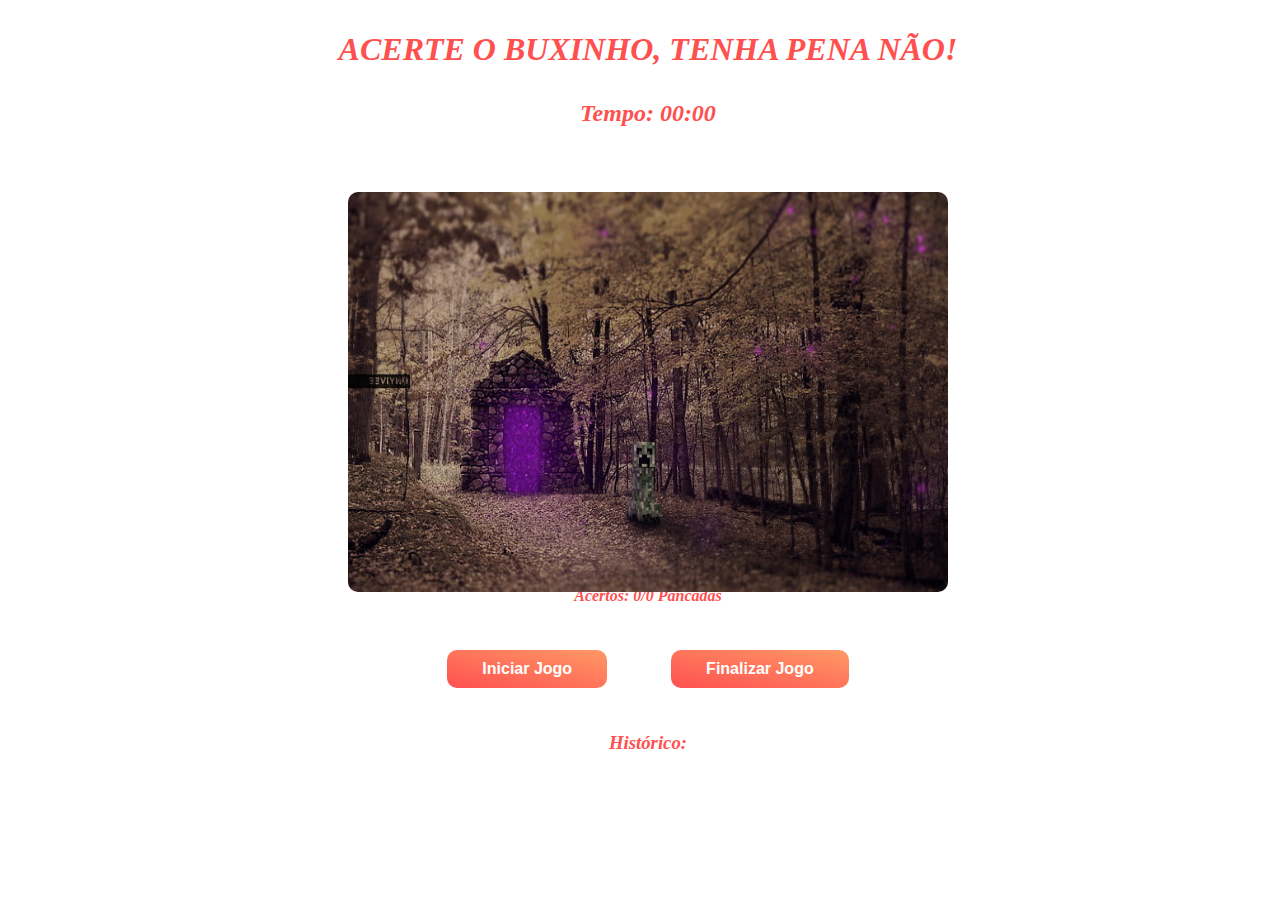
<file: TiroAoAlvo/index.html>
<!DOCTYPE html>
<html lang="pt">

<head>
  <meta charset="utf-8">
  <meta name="viewport" content="width=device-width">
  <title>Tiro ao Alvo</title>
  <link href="style.css" rel="stylesheet" type="text/css" />
  <link href="https://cdn.jsdelivr.net/npm/bootstrap@5.2.0-beta1/dist/css/bootstrap.min.css" rel="stylesheet" integrity="sha384-0evHe/X+R7YkIZDRvuzKMRqM+OrBnVFBL6DOitfPri4tjfHxaWutUpFmBp4vmVor" crossorigin="anonymous">
  <script src="js/script.js" defer></script>
</head>

<body>
  <h1 style="color: #ff5050;">ACERTE O BUXINHO, TENHA PENA NÃO!</h1>  

  <h2 id="cronometro" style="color: #ff5050;">Tempo: 00:00</h2>
  
  <div id="cenario">
    <img onClick="onClick()" src="img/cenario.jpg" alt="Cenário">
    <div id="alvo" onclick="aumentarPonto()">
      <img src="img/alvo.png" alt="Alvo">
    </div>
  </div>

  <p id="contagemAcertos">Acertos: <a id="acertos">0</a>/<a id="clicks">0</a> Pancadas</p>
  
  <div id="buCen">
    <button onclick="iniciarTempo()">Iniciar Jogo</button>
    <button onclick="pararTempo()">Finalizar Jogo</button>
  </div>  

  <div class="fixed">
    <h2>Pontuação</h2>
    <div class="nome">
      <label for="nome_jogador">Digite o seu nome:</label>
        <input type="text" name="nome_jogador" id="nome_jogador" placeholder="Ex.: Player1" required>
    </div>
    <input type="button" value="Enviar!" class="btn" onclick="criarElemento()">
  </div>

  <h3 style="color: #ff5050;">Histórico:</h3>
  <ul id="historico_jogador"></ul>

<script src="https://cdn.jsdelivr.net/npm/bootstrap@5.2.0-beta1/dist/js/bootstrap.bundle.min.js" integrity="sha384-pprn3073KE6tl6bjs2QrFaJGz5/SUsLqktiwsUTF55Jfv3qYSDhgCecCxMW52nD2" crossorigin="anonymous"></script>
</body>

</html>
</file>
<file: TiroAoAlvo/style.css>
html, body {
  height: 100%;
  width: 100%;
}

h1, h2, h3, p{
  text-align: center;
  color: #ff5050;
  padding-top: 10px;
  font-style: italic;
  font-weight: bold;
}

li{
  margin: auto;
  margin-top: 5px;
  text-align: center;
  color: #ff5050;
  background-color: #fff;
  border: 3px solid #ff5050;
  border-radius: 10px;
  font-weight: bold;
  width: 50%;
}

img{
  position: absolute;
  border-radius: 10px;
  width: 100%;
  height: 100%;
}

button{
  background: linear-gradient(to bottom left, #ff9966 0%, #ff5050 100%);
  padding: 10px 35px;
  font-size: 16px;
  color: #fff;
  font-weight: bold;
  display: inline-block;
  margin-bottom: 15px;
  border: none;
  border-radius: 10px;
}

div.fixed {
  position: fixed;
  width: 500px;
  height: 200px;
  top: 50%;
  left: 50%;
  margin-top: -100px;
  margin-left: -250px;
}

#buCen{
  margin-top: 20px;
  text-align: center;
}

#buCen button{
  border-radius: 10px;
  margin-left: 30px;
  margin-right: 30px;
}

#alvo, img{
  cursor:url("img/cursor.png") 18 27, auto;
}

#alvo{
  position: absolute;
  width: 35px;
  height: 35px;
}

#cenario{
  position: relative;
  width: 600px;
  height: 400px;
  margin: auto;
  top: 5%;
}

#contagemAcertos{
  margin-top: 30px;
}

#nome_jogador {
  margin: auto;
  border-radius: 5px;
}

.fixed {
  text-align: center;
  background-color: white;
  border-style: solid;
  border-width: 2px;
  border-radius:10px;
  width: 100%;
  height: 50px;
  color: #ff5050;
}

.fixed .btn, button {
  background: linear-gradient(to bottom left, #ff9966 0%, #ff5050 100%);
  margin-top: 25px;
  font-weight: bold;
  color: white;
}

.fixed label {
  margin-bottom: 10px;
  margin-right: 5px;
  color: #ff5050;
}

.fixed .nome{
  margin-top: 30px;
  display: block;
  font-weight: bold;
}

input[type=text] {
  border: none;
  outline: none;
  border-bottom: 2px solid #ff5050;
}
</file>
